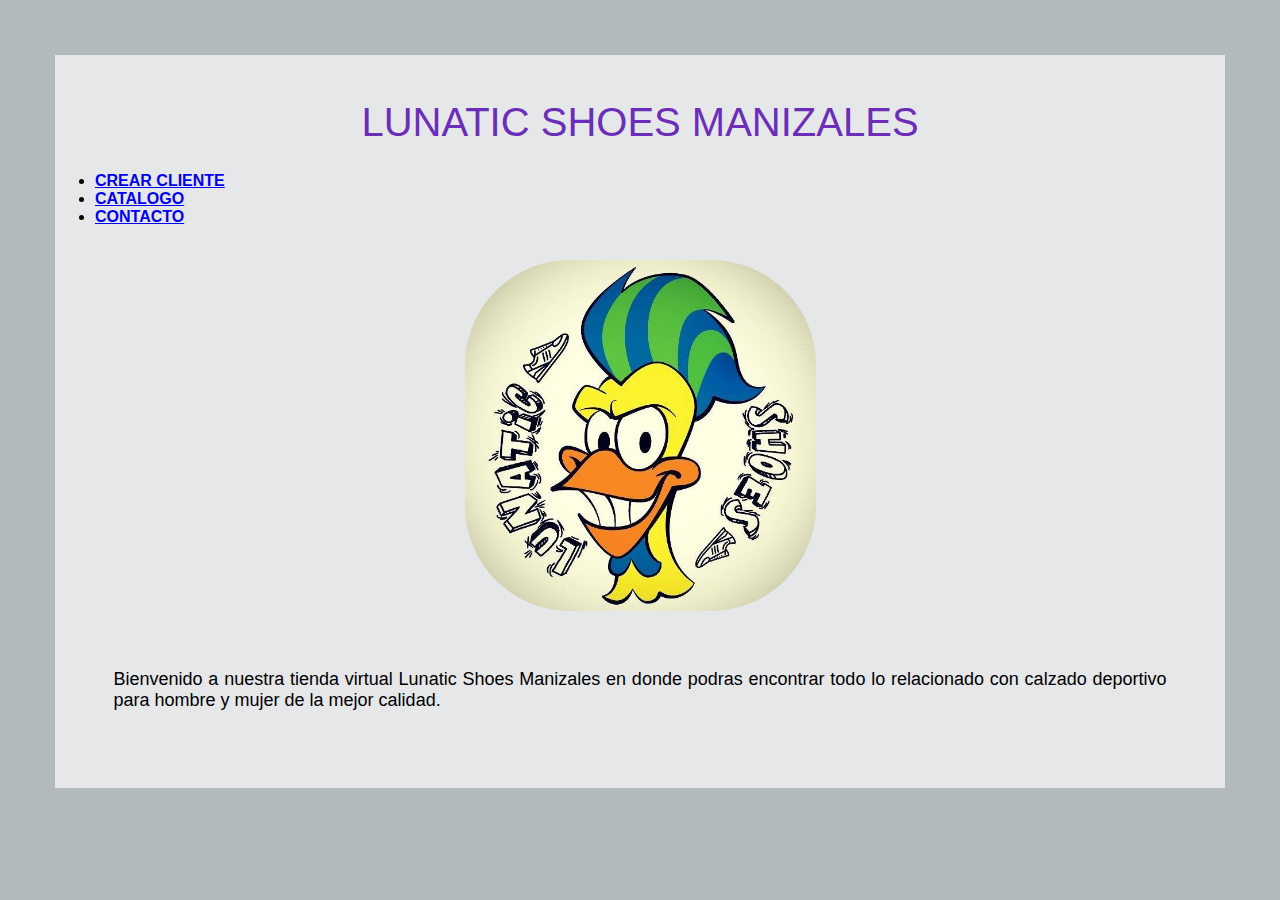
<file: index.html>
<!DOCTYPE html>
<html lang="en">
    <head>
        <meta charset="UTF-8">
        <meta http-equiv="X-UA-Compatible" content="IE=edge">
        <meta name="viewport" content="width=device-width, initial-scale=1.0">
        <link rel="stylesheet" href="./css/index.css" type="text/css">
        <title>Inicio</title>
    </head>
    <body>
        <br>
        <h1>Lunatic Shoes Manizales</h1>
        <ul class="menu">
            <li><a href="./create.html">Crear cliente</a></li>
            <li><a href="./catalog.html">Catalogo</a></li>
            <li><a href="./contact.html">Contacto</a></li>
        </ul>
        <br>
        <img class="image-center" src="./images/logo.png" alt="logo">
        <p>Bienvenido a nuestra tienda virtual Lunatic Shoes Manizales en donde podras encontrar todo
            lo relacionado con calzado deportivo para hombre y mujer de la mejor calidad.
        </p>
        <br>
    </body>
</html>
</file>
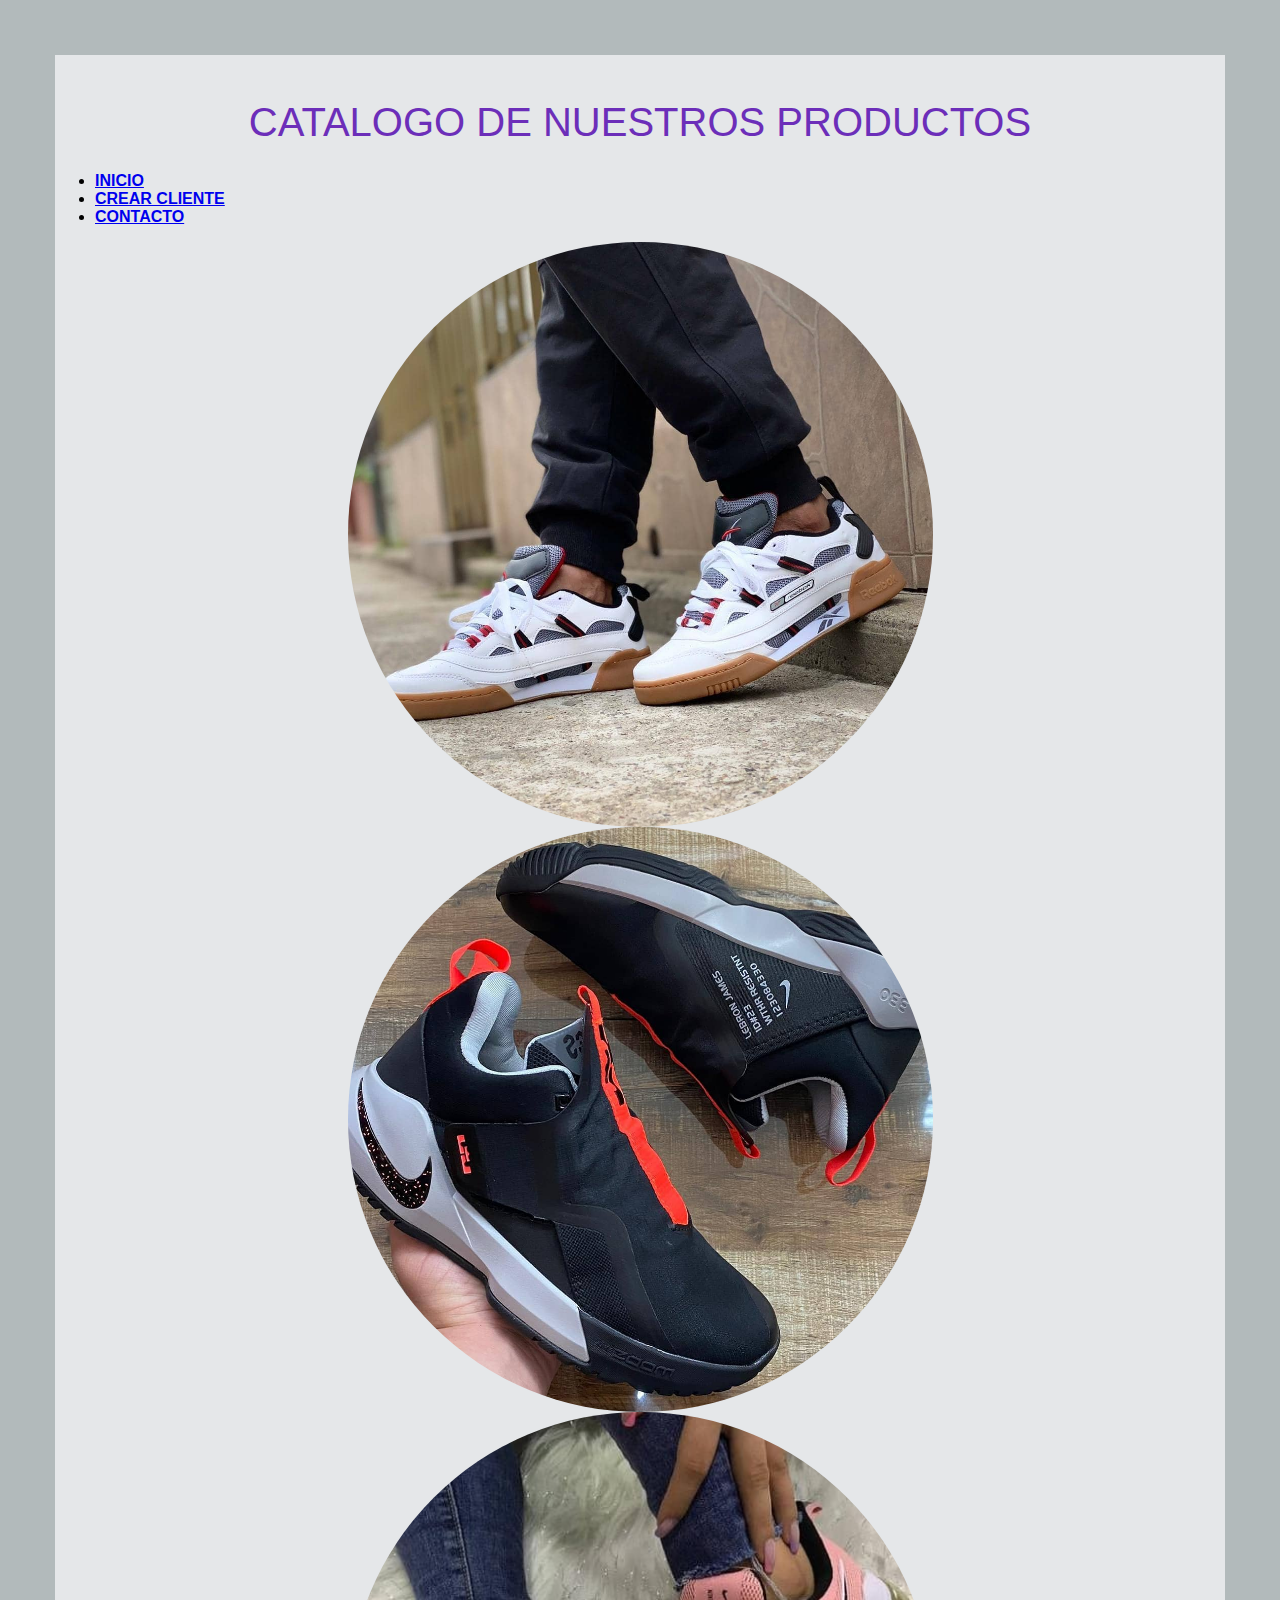
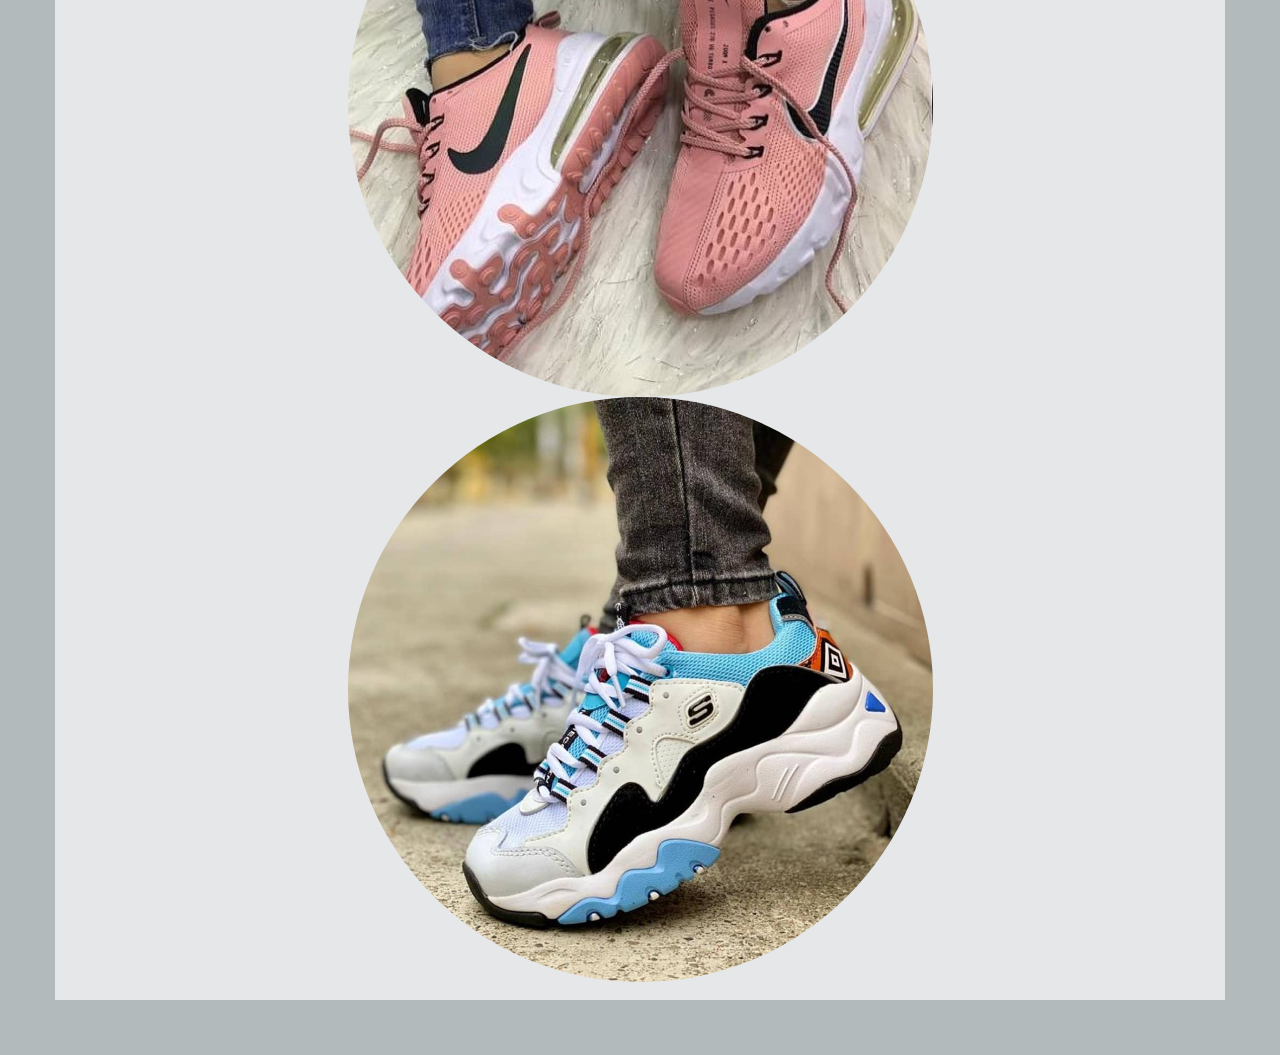
<file: catalog.html>
<!DOCTYPE html>
<html lang="en">
    <head>
        <meta charset="UTF-8">
        <meta http-equiv="X-UA-Compatible" content="IE=edge">
        <meta name="viewport" content="width=device-width, initial-scale=1.0">
        <link rel="stylesheet" href="./css/catalog.css" type="text/css">
        <title>Catalogo</title>
    </head>
    <body>
        <br>
        <h1>Catalogo de Nuestros Productos</h1>
        <ul>
            <li><a href="./index.html">Inicio</a></li>
            <li><a href="./create.php">Crear cliente</a></li>
            <li><a href="./contact.html">Contacto</a></li>
        </ul>

        <img src="./images/tenis1.jpg" alt="tenis">
        <img src="./images/tenis2.jpg" alt="tenis">
        <img src="./images/tenis3.jpg" alt="tenis">
        <img src="./images/tenis4.jpg" alt="tenis">

        <br>

    </body>
</html>
</file>
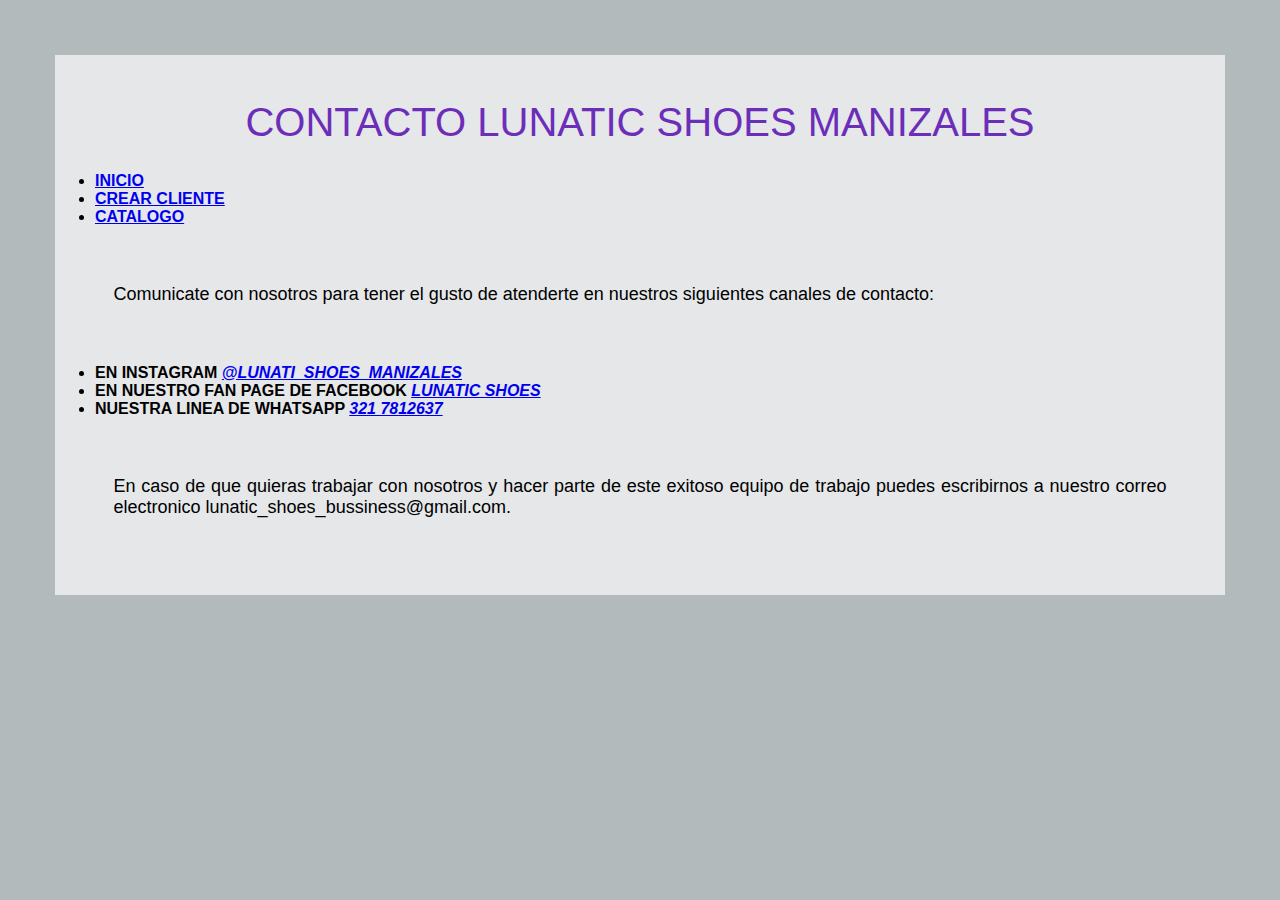
<file: contact.html>
<!DOCTYPE html>
<html lang="en">
    <head>
        <meta charset="UTF-8">
        <meta http-equiv="X-UA-Compatible" content="IE=edge">
        <meta name="viewport" content="width=device-width, initial-scale=1.0">
        <link rel="stylesheet" href="./css/contact.css" type="text/css">
        <title>Contacto</title>
    </head>
    <body>
        <br>
        <h1> Contacto Lunatic Shoes Manizales</h1>

        <ul>
            <li><a href="./index.html">Inicio</a></li>
            <li><a href="./create.php">Crear cliente</a></li>
            <li><a href="./catalog.html">Catalogo</a></li>
        </ul>

        <p>Comunicate con nosotros para tener el gusto de atenderte en nuestros siguientes canales
            de contacto:
        </p>
        <ul>
            <li>En instagram <a href="https://instagram.com/lunatic_shoes_manizales?igshid=chcyiiqf7j1o"><i>@Lunati_shoes_manizales</i></a></li>
            <li>En nuestro Fan Page de Facebook <a href="https://www.facebook.com/lunaticshoes"><i>Lunatic Shoes</i></a></li>
            <li>Nuestra linea de whatsApp <a href="https://api.whatsapp.com/send?phone=573217812637"><i>321 7812637</i></a></li>
        </ul>

        <p>En caso de que quieras trabajar con nosotros y hacer parte de este exitoso equipo de trabajo
            puedes escribirnos a nuestro correo electronico lunatic_shoes_bussiness@gmail.com.
        </p>
        <br>
    </body>
</html>
</file>
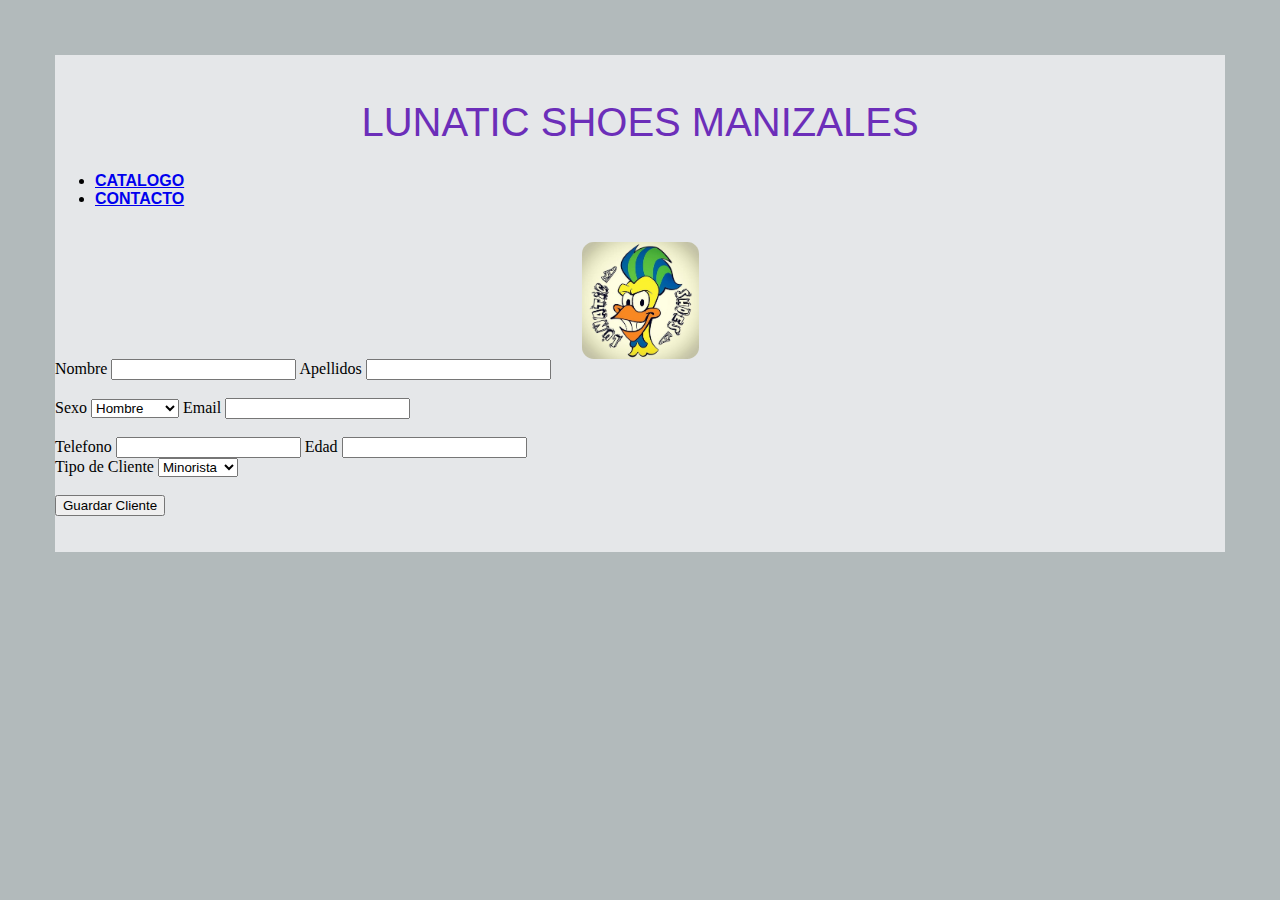
<file: create.html>
<!DOCTYPE html>
<html lang="en">
    <head>
        <meta charset="UTF-8">
        <meta http-equiv="X-UA-Compatible" content="IE=edge">
        <meta name="viewport" content="width=device-width, initial-scale=1.0">
        <link rel="stylesheet" href="./css/index.css" type="text/css">
        <title>Crear</title>
    </head>
    <body>
        <br>
        <h1>Lunatic Shoes Manizales</h1>
        <ul class="menu">
            <li><a href="./catalog.html">Catalogo</a></li>
            <li><a href="./contact.html">Contacto</a></li>
        </ul>
        <br>
        <img class="image2" src="./images/logo.png" alt="logo">
        <form action="create-client.php" method="POST">
            Nombre <input type="text" name="nombres" required>
            Apellidos <input type="text" name="apellidos" required>
            <br> <br>
            Sexo <select name="sexo" required>
                    <option value="1">Hombre</option>
                    <option value="2">Mujer</option>
                    <option value="3">Intersexual</option>
                </select>
            Email <input type="email" name="email" required>
            <br><br>
            Telefono <input type="number" name="telefono" required>
            Edad <input type="number" name="edad" required>
            <br>
            Tipo de Cliente <select name="tipo" required>
                                <option value="1">Minorista</option>
                                <option value="2">Mayorista</option>
                                <option value="3">Antiguo</option>
                            </select>
            <br><br>
            <input type="submit" value="Guardar Cliente">
        </form>
        <br><br>
    </body>
</html>
</file>
<file: css/index.css>
html  {
    background-color: #B2BABB ;

}
body {
    background-color: #E5E7E9 ;
    margin: 55px;
  }

h1 {
    color: #6c2eb9;
    font-weight: normal;
    font-size: 40px;
    font-family: Arial;
    text-transform: uppercase;
    text-align: center;
  }

li {
        font-family: Arial;
        text-transform: uppercase;
      font-weight: bold;
    }

.image-center {
        border-radius: 30%;
        display: block;
        margin-left: auto;
        margin-right: auto;
        width: 30%;
    }

.image2 {
      border-radius: 10%;
      display: block;
      margin-left: auto;
      margin-right: auto;
      width: 10%;
  }
p   {
    color: black;
    font-weight: normal;
    font-size: 18px;
    font-family: 'Lucida Sans', 'Lucida Sans Regular', 'Lucida Grande', 'Lucida Sans Unicode', Geneva, Verdana, sans-serif;
    text-align:justify;
    margin: 5%;

}
</file>
<file: css/catalog.css>
html  {
    background-color: #B2BABB ;

}
body {
    background-color: #E5E7E9 ;
    margin: 55px;
  }

h1 {
    color: #6c2eb9;
    font-weight: normal;
    font-size: 40px;
    font-family: Arial;
    text-transform: uppercase;
    text-align: center;
  }

li {
        font-family: Arial;
        text-transform: uppercase;
      font-weight: bold;
    }

    img {
        border-radius: 50%;
        display: block;
        margin-left: auto;
        margin-right: auto;
        width: 50%;
    }
</file>
<file: css/contact.css>
html  {
    background-color: #B2BABB ;

}
body {
    background-color: #E5E7E9 ;
    margin: 55px;
  }
  
h1 {
    color: #6c2eb9;
    font-weight: normal;
    font-size: 40px;
    font-family: Arial;
    text-transform: uppercase;
    text-align: center;
  }

li {
        font-family: Arial;
        text-transform: uppercase;
      font-weight: bold;
    }

    p   {
        color: black;
        font-weight: normal;
        font-size: 18px;
        font-family: 'Lucida Sans', 'Lucida Sans Regular', 'Lucida Grande', 'Lucida Sans Unicode', Geneva, Verdana, sans-serif;
        text-align:justify;
        margin: 5%;
    
    }
</file>
